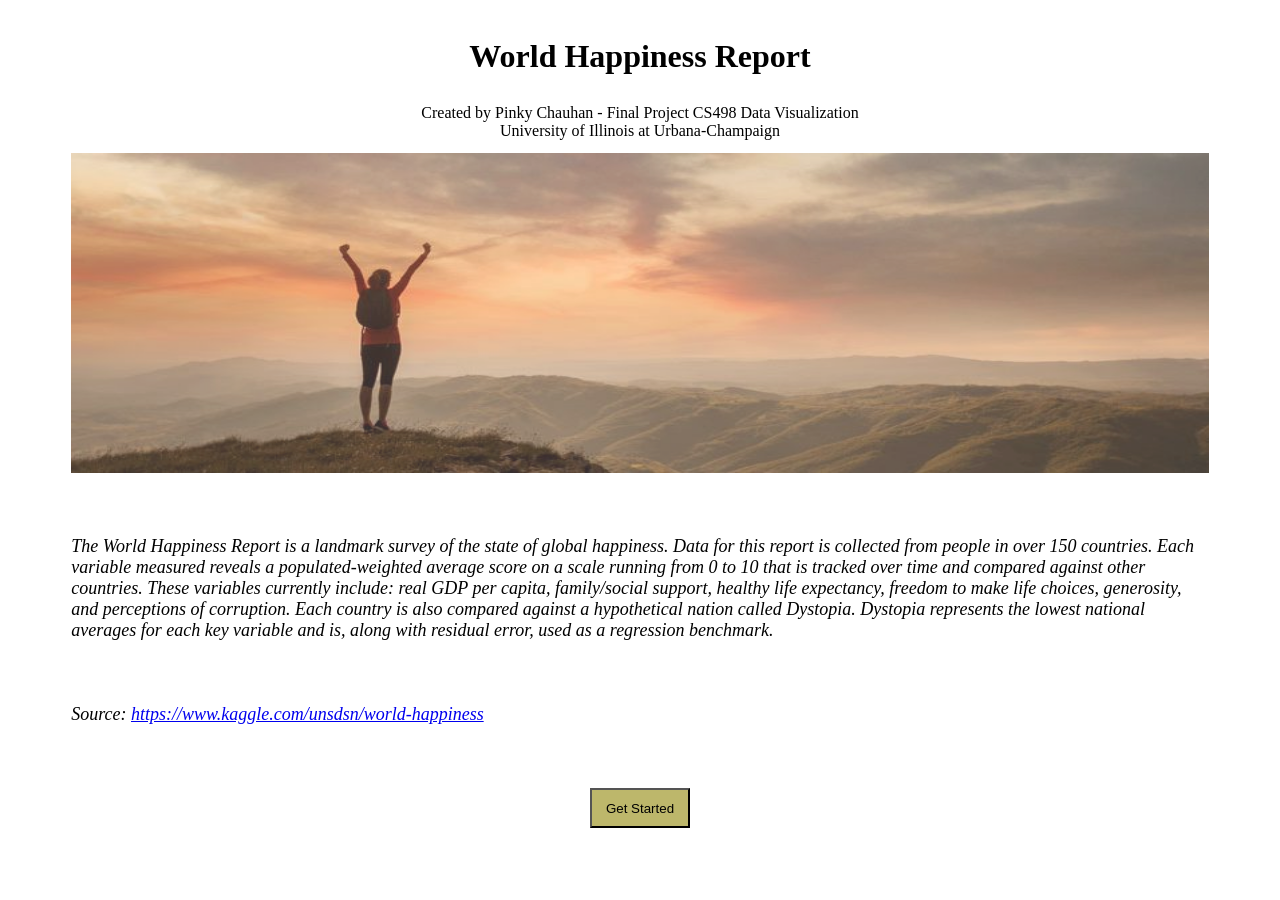
<file: index.html>
<!DOCTYPE html>
<html>

<head>
  <meta charset="UTF-8">
  <meta name="viewport" content="width=device-width,initial-scale=1">
  <title>World Happiness Report</title>
  <link rel="stylesheet" type="text/css" href='styles/app.css' />
</head>

<body>
  <div class="homepage">
    <div class="title">
      <h2>World Happiness Report</h2>
    </div>
    <div class="note">
      <p>
        Created by Pinky Chauhan - Final Project CS498 Data Visualization<br/>
        University of Illinois at Urbana-Champaign
    </p>
    </div>
    <div class="homepageimg" style="margin-top: 1%;">
      <img src="images/happiness.jpg" />
    </div>

    <div class="context">
      <p>The World Happiness Report is a landmark survey of the state of global happiness.
        Data for this report is collected from people in over 150 countries.
        Each variable measured reveals a populated-weighted average score on a scale running from 0 to 10 that is tracked over time and compared against other countries.
        These variables currently include: real GDP per capita, family/social support, healthy life expectancy, freedom to make life choices, generosity, and perceptions of corruption.
        Each country is also compared against a hypothetical nation called Dystopia.
        Dystopia represents the lowest national averages for each key variable and is, along with residual error, used as a regression benchmark.
      </p>
      <p>
        Source:
        <a href = "https://www.kaggle.com/unsdsn/world-happiness" target="_blank">
          https://www.kaggle.com/unsdsn/world-happiness
        </a>
      </p>

    </div>

    <div class="navigation">
      <button id="next" onClick="location.href='rankchart.html'">Get Started</button>
    </div>


  </div>

  <script src="https://d3js.org/d3.v5.min.js"></script>

</body>

</html>
</file>
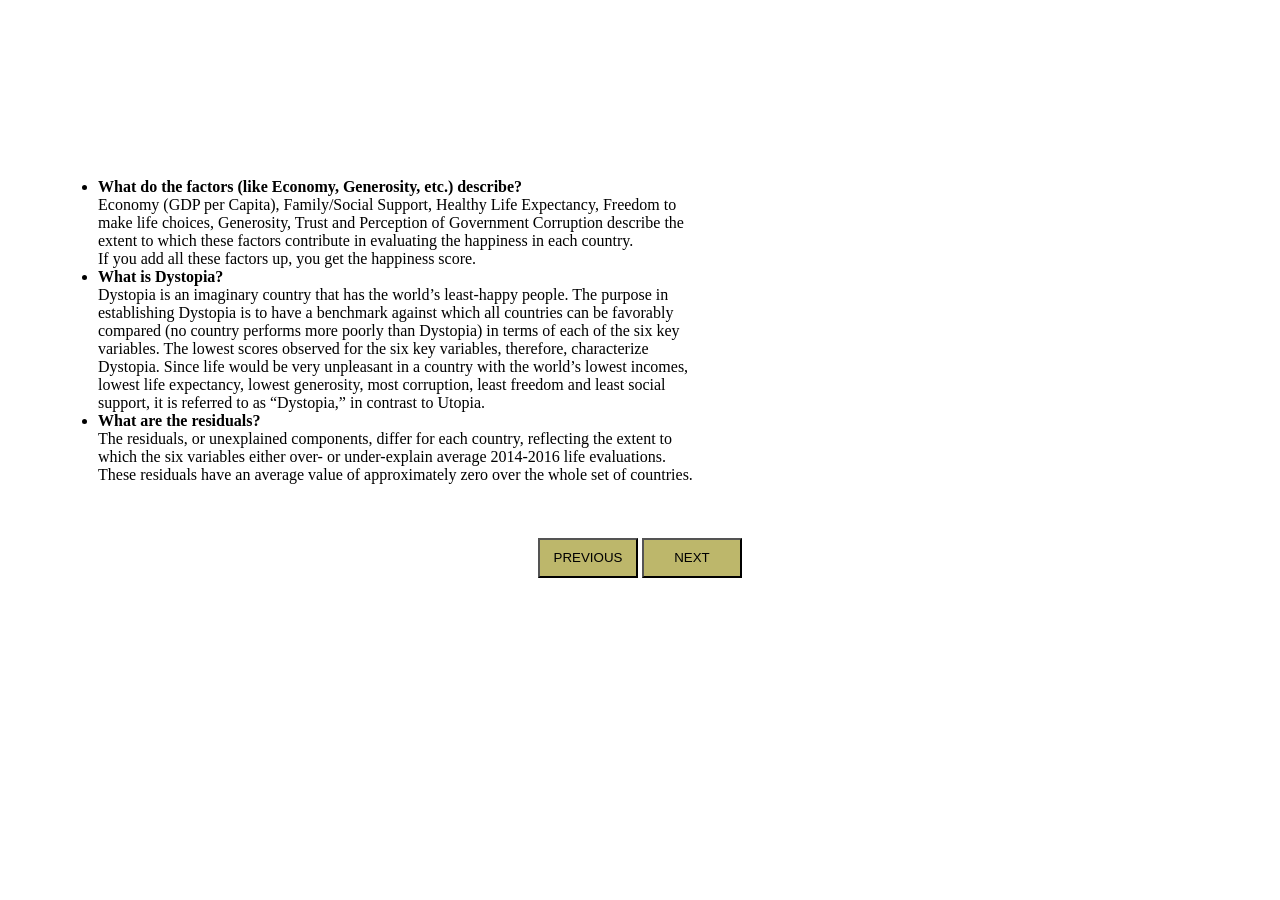
<file: factorschart.html>
<!DOCTYPE html>
<html>

<head>
  <meta charset="UTF-8">
  <meta name="viewport" content="width=device-width,initial-scale=1">
  <title>World Happiness Report</title>
  <link rel="stylesheet" type="text/css" href='styles/app.css' />
</head>

<body onload="init(2015, 'pie')">
  <div class="content" style="width:100%;">
    <div class="charts">
      <div class="pieyearlabel yearlabel">
      </div>
      <svg class="piechart"></svg>
    </div>


    <div class="additionalDetailsAndOptions" style="width:90%; display: flex;">

      <div class="details">
        <ul>
          <li>
            <b>What do the factors (like Economy, Generosity, etc.) describe?</b><br/>

            Economy (GDP per Capita), Family/Social Support, Healthy Life Expectancy, Freedom to make life choices, Generosity, Trust and Perception of Government Corruption describe the extent to which these factors contribute
            in evaluating the happiness in each country.<br/>
            If you add all these factors up, you get the happiness score.
          </li>

          <li><b>What is Dystopia?</b><br/>

            Dystopia is an imaginary country that has the world’s least-happy people.
            The purpose in establishing Dystopia is to have a benchmark against which all countries can be favorably compared (no country performs more poorly than Dystopia) in
            terms of each of the six key variables. The lowest scores observed for the six key variables, therefore, characterize Dystopia.
            Since life would be very unpleasant in a country with the
            world’s lowest incomes, lowest life expectancy, lowest generosity, most corruption, least freedom and least social support, it is referred to as “Dystopia,” in contrast to Utopia.
          </li>
          <li><b>What are the residuals?</b><br/>

            The residuals, or unexplained components, differ for each country, reflecting the extent to which the six variables either over- or under-explain average 2014-2016 life evaluations. These residuals have an average value of approximately
            zero over the whole set of countries.
          </li>

      </div>

      <div id="options">
        <fieldset>
          <legend>Regions</legend>
          <div>
            <input type="radio" id="All" name="regions" value="All" checked onchange="displayCharts()">
            <label>All</label>
          </div>
          <div>
            <input type="radio" id="Australia and New Zealand" name="regions" value="Australia and New Zealand" onchange="displayCharts()">
            <label>Australia and New Zealand</label>
          </div>
          <div>
            <input type="radio" id="Central and Eastern Europe" name="regions" value="Central and Eastern Europe" onchange="displayCharts()">
            <label>Central and Eastern Europe</label>
          </div>
          <div>
            <input type="radio" id="Eastern Asia" name="regions" value="Eastern Asia" onchange="displayCharts()">
            <label>Eastern Asia</label>
          </div>
          <div>
            <input type="radio" id="Latin America and Caribbean" name="regions" value="Latin America and Caribbean" onchange="displayCharts()">
            <label>Latin America and Caribbean</label>
          </div>
          <div>
            <input type="radio" id="Middle East and Northern Africa" name="regions" value="Middle East and Northern Africa" onchange="displayCharts()">
            <label>Middle East and Northern Africa</label>
          </div>
          <div>
            <input type="radio" id="North America" name="regions" value="North America" onchange="displayCharts()">
            <label>North America</label>
          </div>
          <div>
            <input type="radio" id="Southeastern Asia" name="regions" value="Southeastern Asia" onchange="displayCharts()">
            <label>Southeastern Asia</label>
          </div>
          <div>
            <input type="radio" id="Southern Asia" name="regions" value="Southern Asia" onchange="displayCharts()">
            <label>Southern Asia</label>
          </div>
          <div>
            <input type="radio" id="Sub-Saharan Africa" name="regions" value="Sub-Saharan Africa" onchange="displayCharts()">
            <label>Sub-Saharan Africa</label>
          </div>
          <div>
            <input type="radio" id="Western Europe" name="regions" value="Western Europe" onchange="displayCharts()">
            <label>Western Europe</label>
          </div>
        </fieldset>

        <fieldset>
          <legend>Years</legend>
          <div>
            <input type="radio" id="2015" name="year" value="2015" checked onchange="init(2015, 'pie')">
            <label>2015</label>
          </div>
          <div>
            <input type="radio" id="2016" name="year" value="2016" onchange="init(2016, 'pie')">
            <label>2016</label>
          </div>
          <div>
            <input type="radio" id="2017" name="year" value="2017" onchange="init(2017, 'pie')">
            <label>2017</label>
          </div>
          <div>
            <input type="radio" id="2018" name="year" value="2018" onchange="init(2018, 'pie')">
            <label>2018</label>
          </div>
          <div>
            <input type="radio" id="2019" name="year" value="2019" onchange="init(2019, 'pie')">
            <label>2019</label>
          </div>

        </fieldset>

      </div>
    </div>
    <div class="navigation" style="margin-top: 3%;">
      <button id="prev" onclick="location.href='rankchart.html'">PREVIOUS</button>
      <button id="next" onClick="location.href='scatterchart.html'">NEXT</button>
    </div>
  </div>

  <script src="https://d3js.org/d3.v5.min.js"></script>
  <script type="text/javascript" src="scripts/app.js"></script>

</body>

</html>
</file>
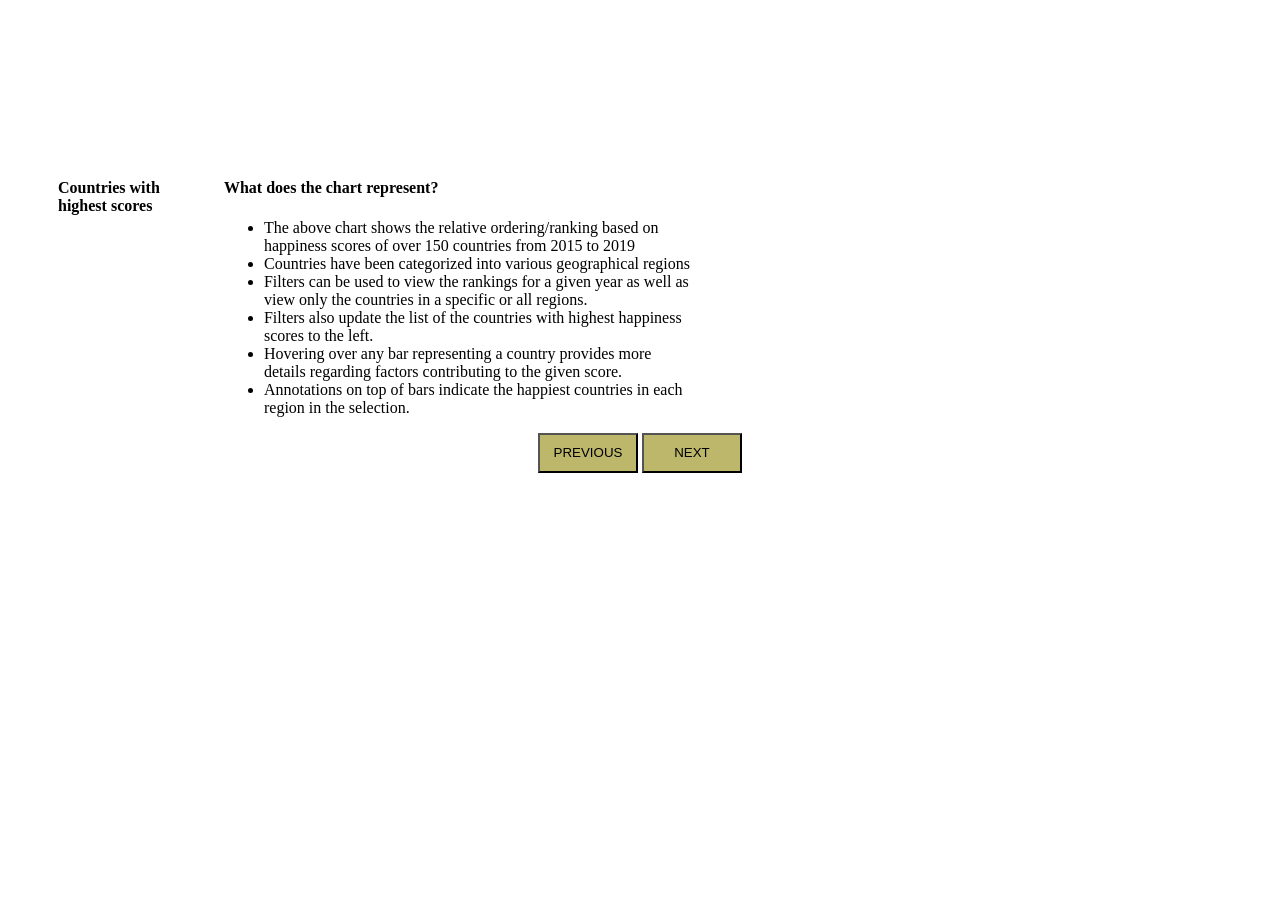
<file: rankchart.html>
<!DOCTYPE html>
<html>

<head>
  <meta charset="UTF-8">
  <meta name="viewport" content="width=device-width,initial-scale=1">
  <title>World Happiness Report</title>
  <link rel="stylesheet" type="text/css" href='styles/app.css' />
</head>

<body onload="init(2015, 'bar')">
  <div class="content" style="width:100%;">
    <div class="charts">
      <div class="baryearlabel yearlabel">
      </div>
      <svg class="barchart"></svg>
    </div>

    <div class="annotations"></div>
    <div id="tooltip"></div>

    <div class="additionalDetailsAndOptions" style="width:90%; display: flex;">
      <div class="topCountries">
        <h4>Countries with highest scores</h4>
        <div class="topCountriesList">
        </div>
      </div>

      <div class="details">
        <h4>What does the chart represent?</h4>
        <ul>
          <li>The above chart shows the relative ordering/ranking based on happiness scores of over 150 countries from 2015 to 2019</li>
          <li>Countries have been categorized into various geographical regions</li>
          <li>Filters can be used to view the rankings for a given year as well as view only the countries in a specific or all regions.</li>
          <li>Filters also update the list of the countries with highest happiness scores to the left.</li>
          <li>Hovering over any bar representing a country provides more details regarding factors contributing to the given score.</li>
          <li>Annotations on top of bars indicate the happiest countries in each region in the selection.</li>

      </div>

      <div id="options">
        <fieldset>
          <legend>Regions</legend>
          <div>
            <input type="radio" id="All" name="regions" value="All" checked onchange="displayCharts()">
            <label>All</label>
          </div>
          <div>
            <input type="radio" id="Australia and New Zealand" name="regions" value="Australia and New Zealand" onchange="displayCharts()">
            <label>Australia and New Zealand</label>
          </div>
          <div>
            <input type="radio" id="Central and Eastern Europe" name="regions" value="Central and Eastern Europe" onchange="displayCharts()">
            <label>Central and Eastern Europe</label>
          </div>
          <div>
            <input type="radio" id="Eastern Asia" name="regions" value="Eastern Asia" onchange="displayCharts()">
            <label>Eastern Asia</label>
          </div>
          <div>
            <input type="radio" id="Latin America and Caribbean" name="regions" value="Latin America and Caribbean" onchange="displayCharts()">
            <label>Latin America and Caribbean</label>
          </div>
          <div>
            <input type="radio" id="Middle East and Northern Africa" name="regions" value="Middle East and Northern Africa" onchange="displayCharts()">
            <label>Middle East and Northern Africa</label>
          </div>
          <div>
            <input type="radio" id="North America" name="regions" value="North America" onchange="displayCharts()">
            <label>North America</label>
          </div>
          <div>
            <input type="radio" id="Southeastern Asia" name="regions" value="Southeastern Asia" onchange="displayCharts()">
            <label>Southeastern Asia</label>
          </div>
          <div>
            <input type="radio" id="Southern Asia" name="regions" value="Southern Asia" onchange="displayCharts()">
            <label>Southern Asia</label>
          </div>
          <div>
            <input type="radio" id="Sub-Saharan Africa" name="regions" value="Sub-Saharan Africa" onchange="displayCharts()">
            <label>Sub-Saharan Africa</label>
          </div>
          <div>
            <input type="radio" id="Western Europe" name="regions" value="Western Europe" onchange="displayCharts()">
            <label>Western Europe</label>
          </div>
        </fieldset>

        <fieldset>
          <legend>Years</legend>
          <div>
            <input type="radio" id="2015" name="year" value="2015" checked onchange="init(2015, 'bar')">
            <label>2015</label>
          </div>
          <div>
            <input type="radio" id="2016" name="year" value="2016" onchange="init(2016, 'bar')">
            <label>2016</label>
          </div>
          <div>
            <input type="radio" id="2017" name="year" value="2017" onchange="init(2017, 'bar')">
            <label>2017</label>
          </div>
          <div>
            <input type="radio" id="2018" name="year" value="2018" onchange="init(2018, 'bar')">
            <label>2018</label>
          </div>
          <div>
            <input type="radio" id="2019" name="year" value="2019" onchange="init(2019, 'bar')">
            <label>2019</label>
          </div>

        </fieldset>

      </div>
    </div>
    <div class="navigation">
      <button id="prev" onclick="location.href='index.html'">PREVIOUS</button>
      <button id="next" onClick="location.href='factorschart.html'">NEXT</button>
    </div>
  </div>

  <script src="https://d3js.org/d3.v5.min.js"></script>
  <script type="text/javascript" src="scripts/app.js"></script>

</body>

</html>
</file>
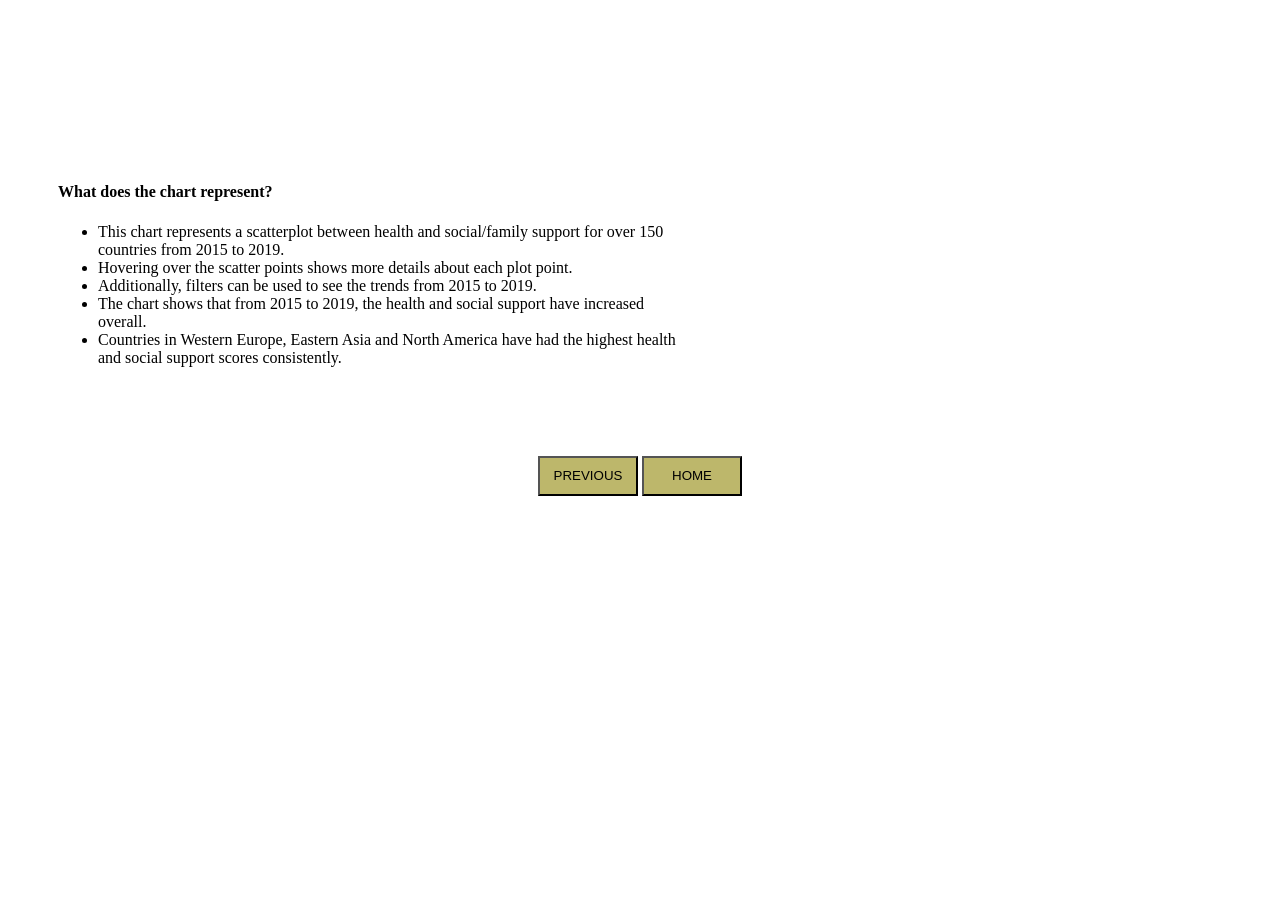
<file: scatterchart.html>
<!DOCTYPE html>
<html>

<head>
  <meta charset="UTF-8">
  <meta name="viewport" content="width=device-width,initial-scale=1">
  <title>World Happiness Report</title>
  <link rel="stylesheet" type="text/css" href='styles/app.css' />
</head>

<body onload="init(2015, 'scatter')">
  <div class="content" style="width:100%;">
    <div class="charts">
      <div class="scatteryearlabel yearlabel">
      </div>
      <svg class="scatterchart"></svg>
    </div>

    <div id="tooltip"></div>

    <div class="additionalDetailsAndOptions" style="width:90%; display: flex;">

      <div class="details">
        <h4>What does the chart represent?</h4>
        <ul>
          <li>This chart represents a scatterplot between health and social/family support for over 150 countries from 2015 to 2019.</li>
          <li>Hovering over the scatter points  shows more details about each plot point.</li>
          <li>Additionally, filters can be used to see the trends from 2015 to 2019.</li>
          <li>The chart shows that from 2015 to 2019, the health and social support have increased overall.</li>
          <li>Countries in Western Europe, Eastern Asia and North America have had the highest health and social support scores consistently.</li>
      </div>

      <div id="options">
        <fieldset>
          <legend>Regions</legend>
          <div>
            <input type="radio" id="All" name="regions" value="All" checked onchange="displayCharts()">
            <label>All</label>
          </div>
          <div>
            <input type="radio" id="Australia and New Zealand" name="regions" value="Australia and New Zealand" onchange="displayCharts()">
            <label>Australia and New Zealand</label>
          </div>
          <div>
            <input type="radio" id="Central and Eastern Europe" name="regions" value="Central and Eastern Europe" onchange="displayCharts()">
            <label>Central and Eastern Europe</label>
          </div>
          <div>
            <input type="radio" id="Eastern Asia" name="regions" value="Eastern Asia" onchange="displayCharts()">
            <label>Eastern Asia</label>
          </div>
          <div>
            <input type="radio" id="Latin America and Caribbean" name="regions" value="Latin America and Caribbean" onchange="displayCharts()">
            <label>Latin America and Caribbean</label>
          </div>
          <div>
            <input type="radio" id="Middle East and Northern Africa" name="regions" value="Middle East and Northern Africa" onchange="displayCharts()">
            <label>Middle East and Northern Africa</label>
          </div>
          <div>
            <input type="radio" id="North America" name="regions" value="North America" onchange="displayCharts()">
            <label>North America</label>
          </div>
          <div>
            <input type="radio" id="Southeastern Asia" name="regions" value="Southeastern Asia" onchange="displayCharts()">
            <label>Southeastern Asia</label>
          </div>
          <div>
            <input type="radio" id="Southern Asia" name="regions" value="Southern Asia" onchange="displayCharts()">
            <label>Southern Asia</label>
          </div>
          <div>
            <input type="radio" id="Sub-Saharan Africa" name="regions" value="Sub-Saharan Africa" onchange="displayCharts()">
            <label>Sub-Saharan Africa</label>
          </div>
          <div>
            <input type="radio" id="Western Europe" name="regions" value="Western Europe" onchange="displayCharts()">
            <label>Western Europe</label>
          </div>
        </fieldset>

        <fieldset>
          <legend>Years</legend>
          <div>
            <input type="radio" id="2015" name="year" value="2015" checked onchange="init(2015, 'scatter')">
            <label>2015</label>
          </div>
          <div>
            <input type="radio" id="2016" name="year" value="2016" onchange="init(2016, 'scatter')">
            <label>2016</label>
          </div>
          <div>
            <input type="radio" id="2017" name="year" value="2017" onchange="init(2017, 'scatter')">
            <label>2017</label>
          </div>
          <div>
            <input type="radio" id="2018" name="year" value="2018" onchange="init(2018, 'scatter')">
            <label>2018</label>
          </div>
          <div>
            <input type="radio" id="2019" name="year" value="2019" onchange="init(2019, 'scatter')">
            <label>2019</label>
          </div>

        </fieldset>

      </div>
    </div>
    <div class="navigation" style="margin-top: 3%;">
      <button id="prev" onclick="location.href='factorschart.html'">PREVIOUS</button>
      <button id="next" onClick="location.href='index.html'">HOME</button>
    </div>
  </div>

  <script src="https://d3js.org/d3.v5.min.js"></script>
  <script type="text/javascript" src="scripts/app.js"></script>

</body>

</html>
</file>
<file: styles/app.css>
body {
  display: block;
  margin: 8px;
}

.note {
  width: fit-content;
  height: 2.5rem;
  text-align: center;
  margin: auto;
  padding: 1%;
}

.homepage {
  width: 100%;
}

.title {
  margin-top: 3%;
}

.title h2 {
  margin: auto;
  width: fit-content;
  font-size: 2em;
}

.title h3 {
  display: block;
  font-size: 2em;
  margin-block-start: 0.67em;
  margin-block-end: 0.67em;
  margin-inline-start: 0px;
  margin-inline-end: 0px;
  font-weight: bold;
}

.yearlabel {
  margin-top: 2%;
}

.yearlabel h3 {
  margin: auto;
  width: fit-content;
}

.message {
  margin-top: 3%;
  position: relative;
  float: left;
}

.homepageimg {
  height: 320px;
  width: 90%;
  margin: auto;
  opacity: 0.9;
}

.homepageimg img {
  height: 320px;
  width: 100%;
  margin: auto;
  opacity: 0.9;
}

.navigation {
  width: fit-content;
  margin: auto;
  clear: right;
}

button {
  background-color: darkkhaki;
  width: 100px;
  height: 40px;
}

button:hover {
  background-color: lightgreen;
}

.context {
  width: 100%;
  height: fit-content;
  margin: auto;
}

.context p {
  font-style: italic;
  margin: 5%;
  font-size: large;
}

#footer {
  position: absolute;
  bottom: 0;
  width: 100%;
  height: 2.5rem;
  text-align: center;
}

.charts {
  width: fit-content;
  height: fit-content;
  margin: auto;
}

.barchart {
  opacity: 1;
}

.details,
.topCountries {
  float: left;
  text-align: left;
  margin-left: 50px;
  height: fit-content;
}

.topCountries h3 {
  margin-left: 8%;
  margin-top: 5%
}

.topCountriesList {
  margin-left: 5%;
}

rect {
  stroke: grey;
}

.barchart {
  opacity: 0;
  float: left
}

#tooltip {
  opacity: 0;
  position: absolute;
  text-align: left;
  width: auto;
  height: auto;
  background: white;
  border: 2 px;
}

.annotation {
  position: absolute;
  font-size: x-small;
  transform: rotate(270deg);
  transform-origin: top left;
  margin-left: 4rem;
}

.content {
  width: 90%;
}

#options {
  float: left;
  display: inline-flex;
}

fieldset {
  opacity: 0;
  float: left;
  width: max-content;
  height: fit-content;
  margin-left: 50px;
}

path {
  stroke: black;
}

.arc text {
  font: 10px sans-serif;
  text-anchor: middle;
}

.arc path {
  stroke: #fff;
}
</file>
